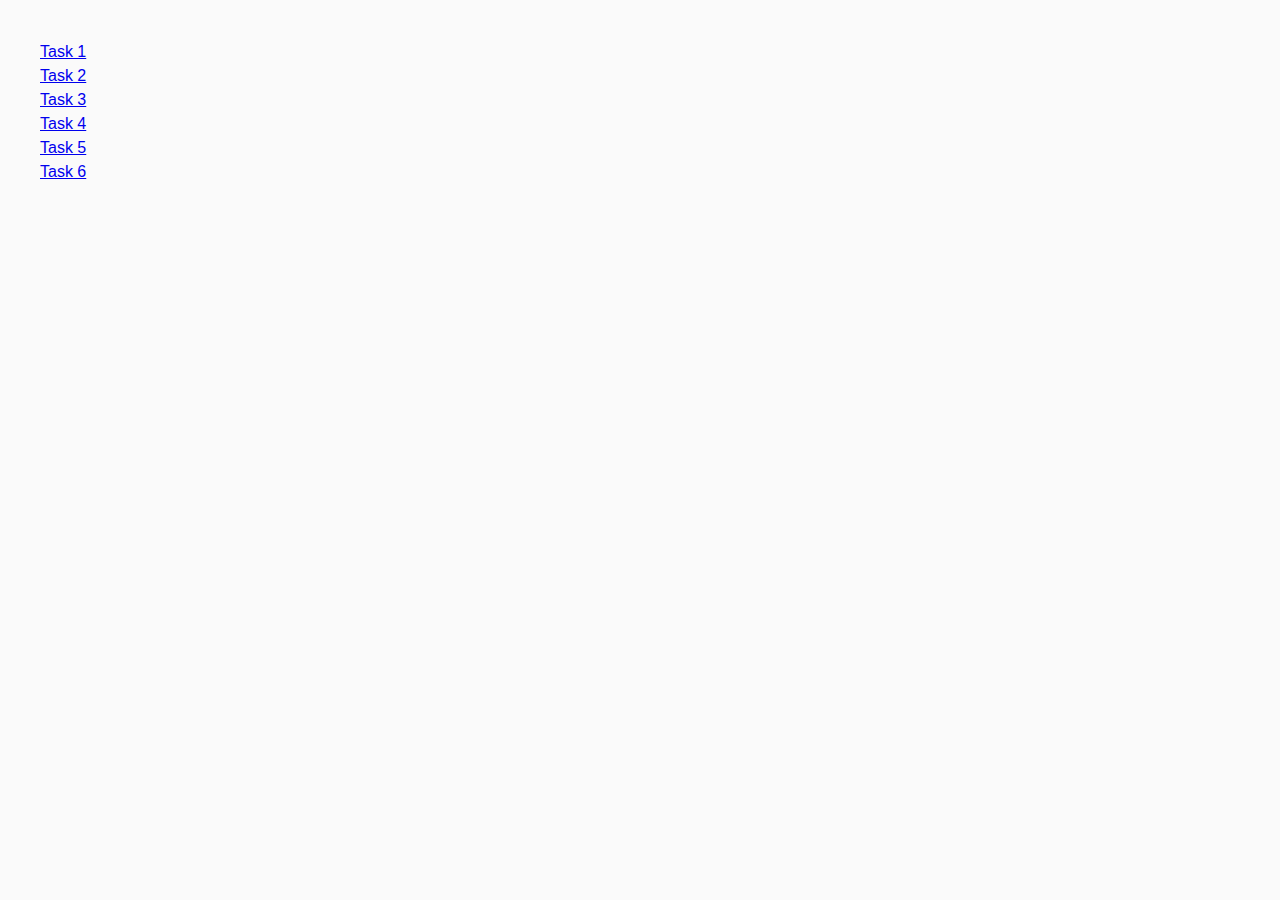
<file: index.html>
<!DOCTYPE html>
<html lang="en">

<head>
  <meta charset="UTF-8" />
  <meta http-equiv="X-UA-Compatible" content="IE=edge" />
  <meta name="viewport" content="width=device-width, initial-scale=1.0" />
  <title>Homework 7</title>
  <link rel="stylesheet" href="https://cdnjs.cloudflare.com/ajax/libs/modern-normalize/2.0.0/modern-normalize.min.css"
    integrity="sha512-4xo8blKMVCiXpTaLzQSLSw3KFOVPWhm/TRtuPVc4WG6kUgjH6J03IBuG7JZPkcWMxJ5huwaBpOpnwYElP/m6wg=="
    crossorigin="anonymous" referrerpolicy="no-referrer" />
  <link rel="stylesheet" href="./css/common.css" />
</head>

<body>
  <ul>
    <li><a href="./task-1.html">Task 1</a></li>
    <li><a href="./task-2.html">Task 2</a></li>
    <li><a href="./task-3.html">Task 3</a></li>
    <li><a href="./task-4.html">Task 4</a></li>
    <li><a href="./task-5.html">Task 5</a></li>
    <li><a href="./task-6.html">Task 6</a></li>
  </ul>
</body>

</html>
</file>
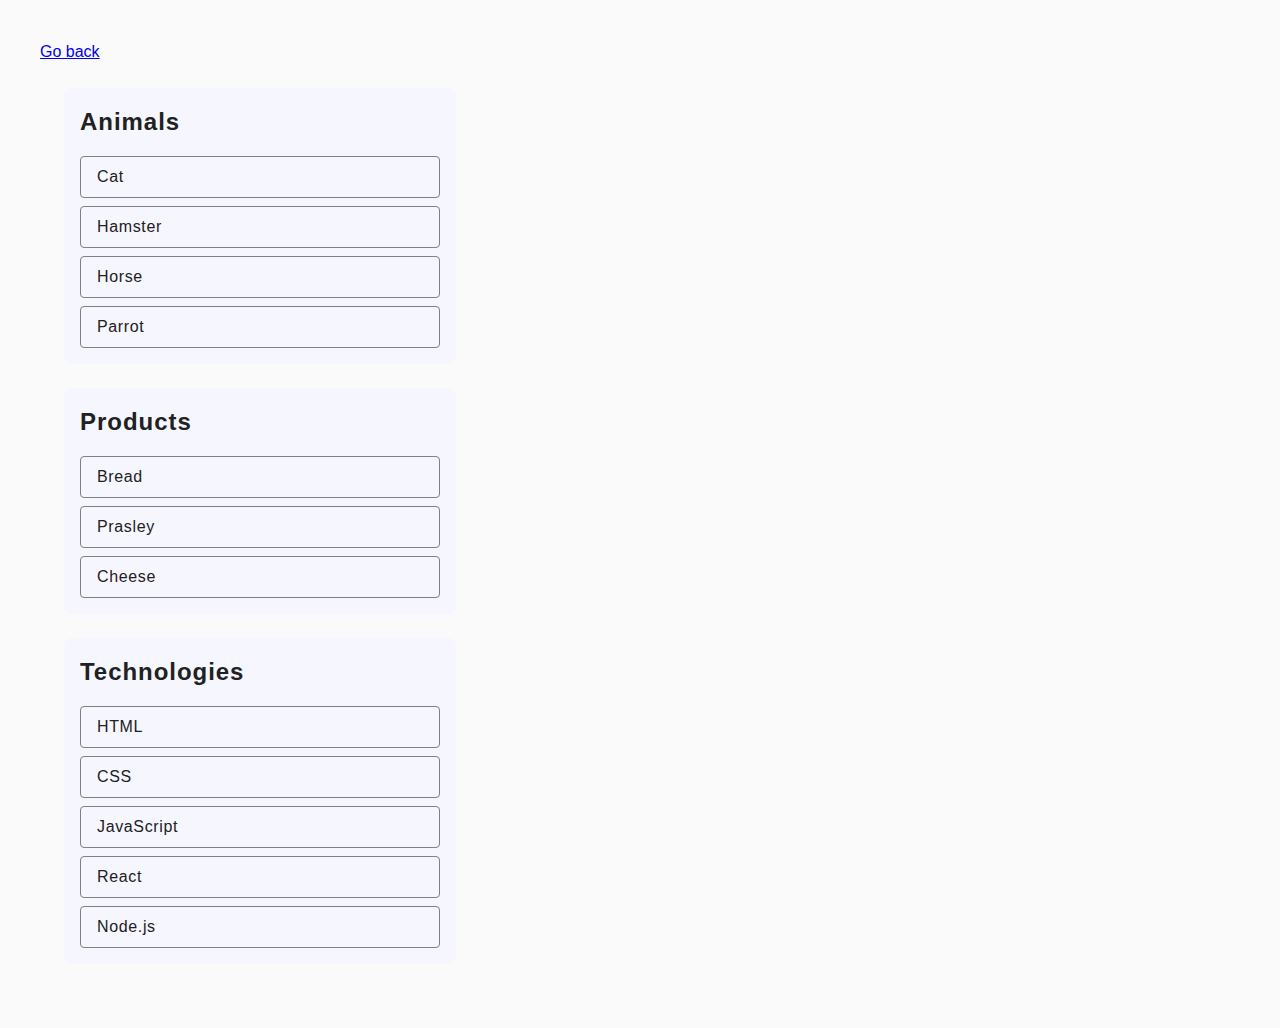
<file: task-1.html>
<!DOCTYPE html>
<html lang="en">

<head>
    <meta charset="UTF-8" />
    <meta http-equiv="X-UA-Compatible" content="IE=edge" />
    <meta name="viewport" content="width=device-width, initial-scale=1.0" />
    <title>Task 1</title>
    <link rel="stylesheet" href="./css/common.css" />
</head>

<body>
    <p><a href="./index.html">Go back</a></p>

    <ul id="categories">
        <li class="item">
            <h2>Animals</h2>

            <ul>
                <li>Cat</li>
                <li>Hamster</li>
                <li>Horse</li>
                <li>Parrot</li>
            </ul>
        </li>
        <li class="item">
            <h2>Products</h2>

            <ul>
                <li>Bread</li>
                <li>Prasley</li>
                <li>Cheese</li>
            </ul>
        </li>
        <li class="item">
            <h2>Technologies</h2>

            <ul>
                <li>HTML</li>
                <li>CSS</li>
                <li>JavaScript</li>
                <li>React</li>
                <li>Node.js</li>
            </ul>
        </li>
    </ul>

    <script src="./js/task-1.js" type="module"></script>
</body>

</html>
</file>
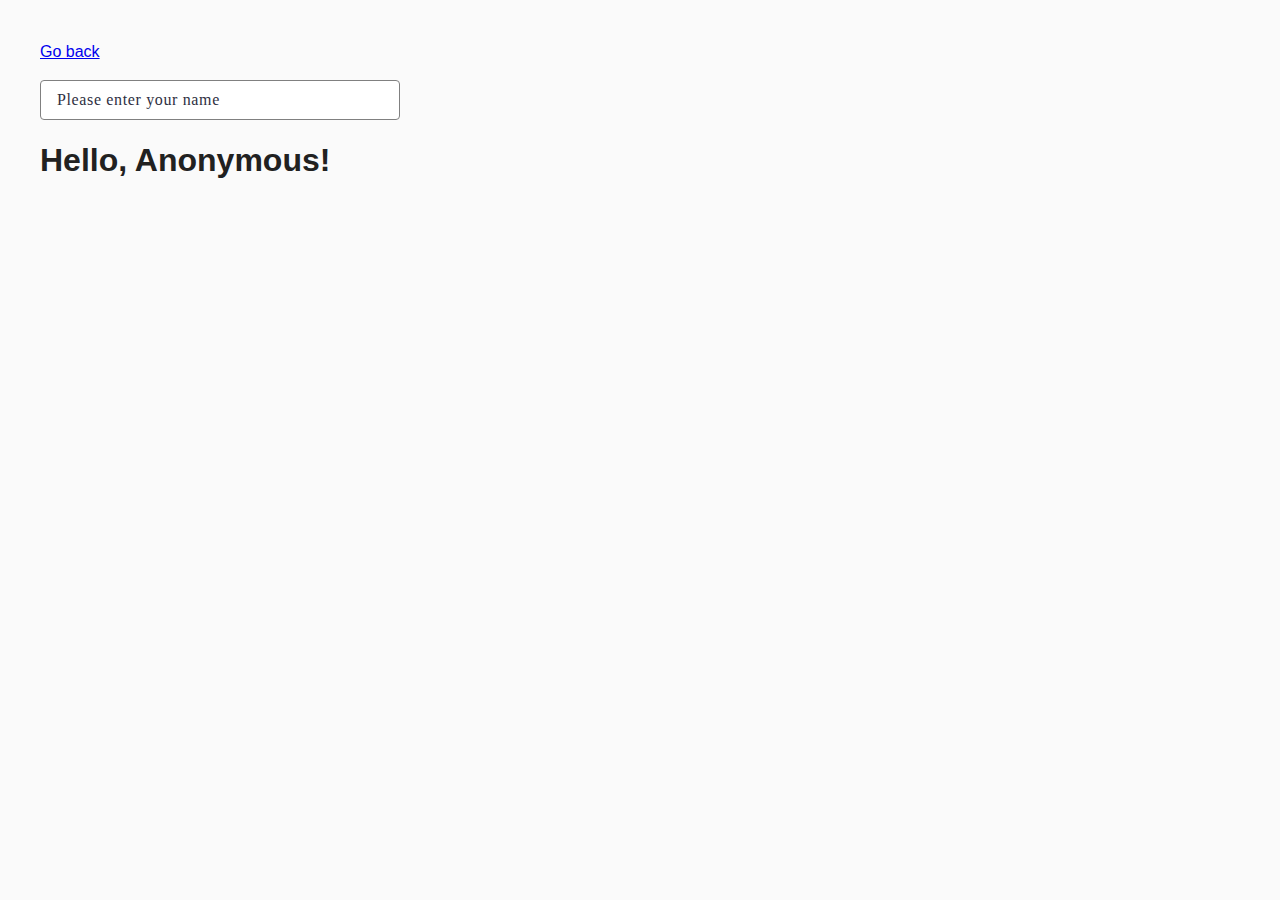
<file: task-3.html>
<!DOCTYPE html>
<html lang="en">

<head>
    <meta charset="UTF-8" />
    <meta http-equiv="X-UA-Compatible" content="IE=edge" />
    <meta name="viewport" content="width=device-width, initial-scale=1.0" />
    <title>Task 3</title>
    <link rel="stylesheet" href="./css/common.css" />
</head>

<body>
    <p><a href="./index.html">Go back</a></p>

    <input class="js-input" type="text" id="name-input" placeholder="Please enter your name" />
    <h1>Hello, <span class="js-script" id="name-output">Anonymous</span>!</h1>

    <script src="./js/task-3.js" type="module"></script>
</body>

</html>
</file>
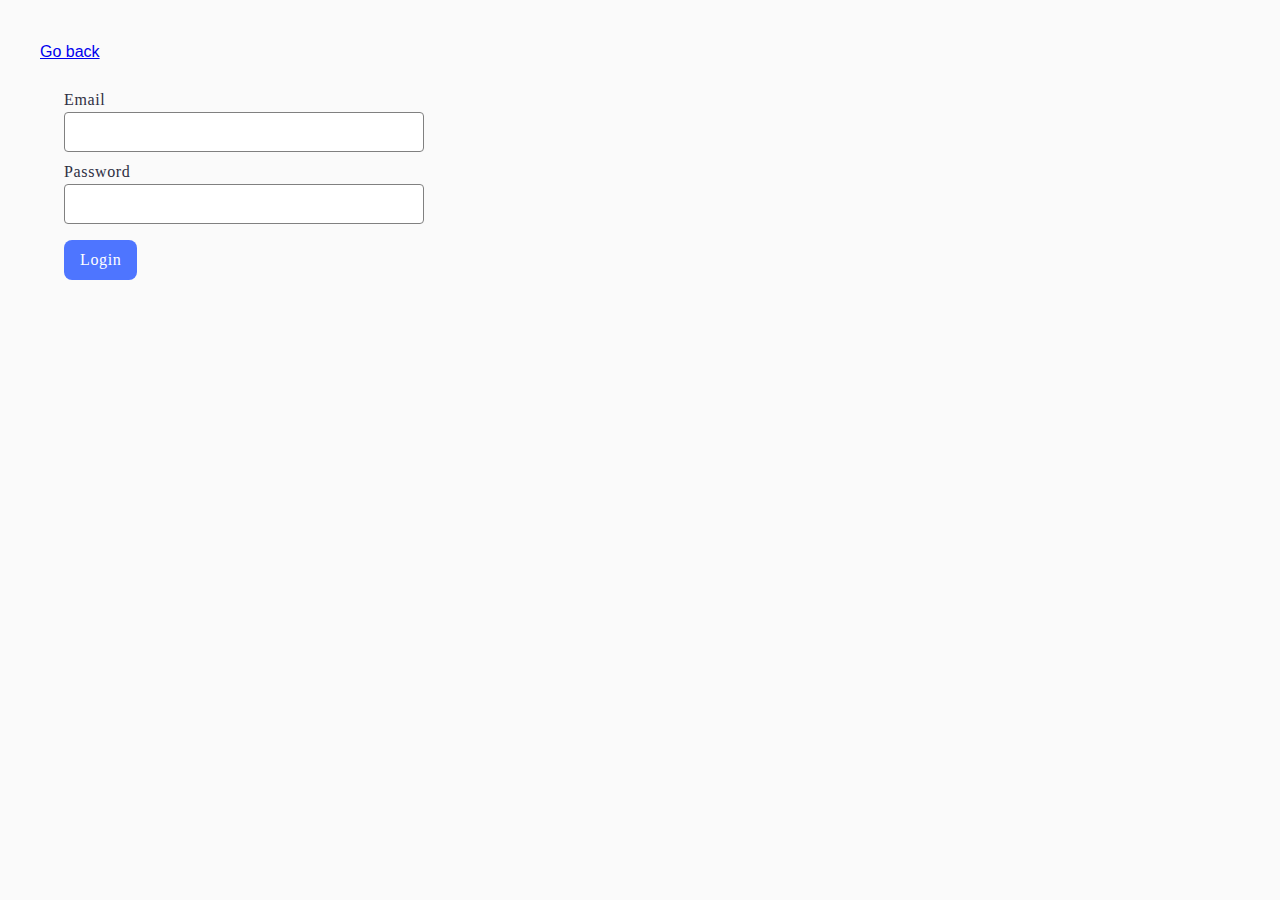
<file: task-4.html>
<!DOCTYPE html>
<html lang="en">

<head>
    <meta charset="UTF-8" />
    <meta http-equiv="X-UA-Compatible" content="IE=edge" />
    <meta name="viewport" content="width=device-width, initial-scale=1.0" />
    <title>Task 4</title>
    <link rel="stylesheet" href="./css/common.css" />
</head>

<body>
    <p><a href="./index.html">Go back</a></p>

    <form class="login-form">
        <label>
            Email
            <input type="email" name="email" />
        </label>
        <label>
            Password
            <input type="password" name="password" />
        </label>
        <button type="submit">Login</button>
    </form>

    <script src="./js/task-4.js" type="module"></script>
</body>

</html>
</file>
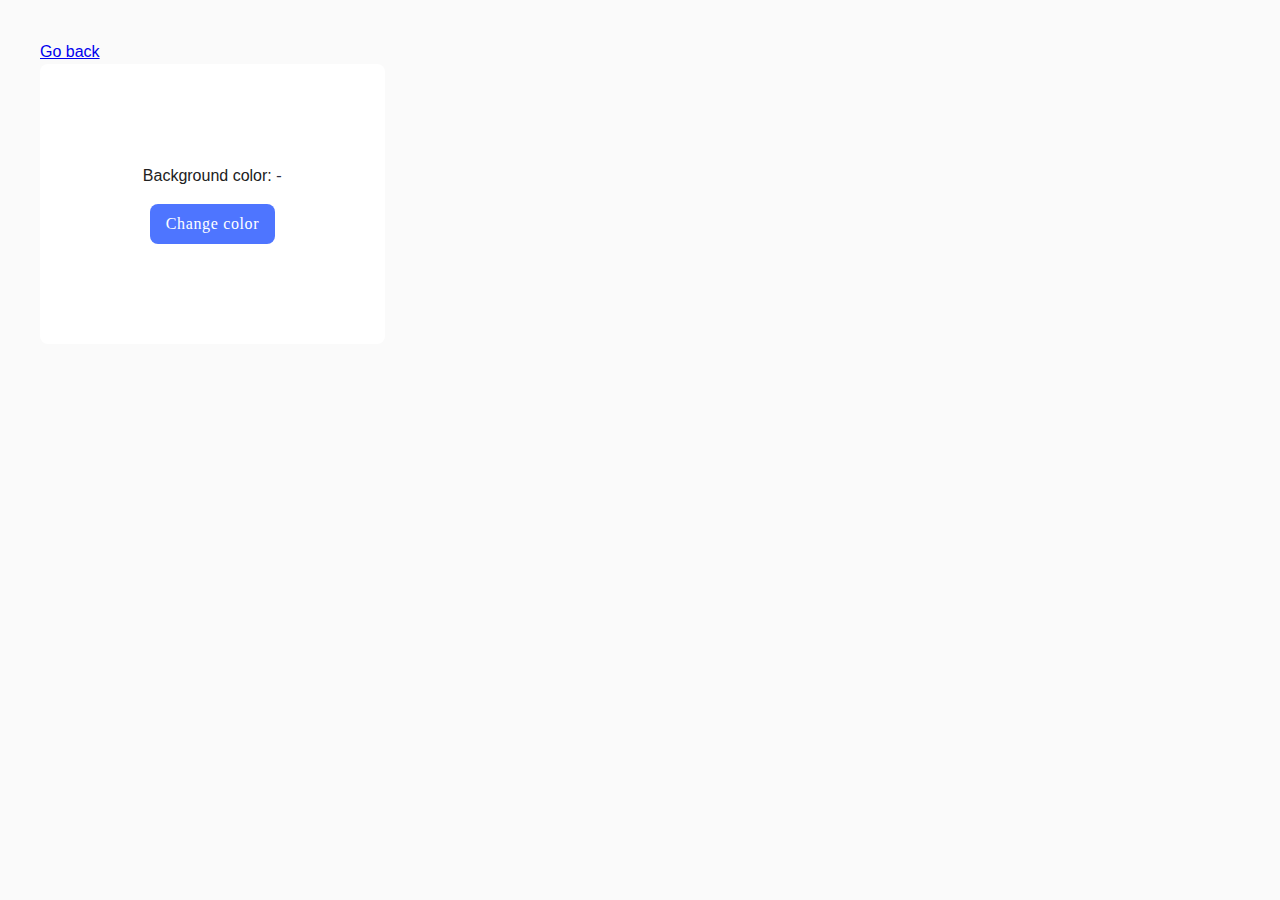
<file: task-5.html>
<!DOCTYPE html>
<html lang="en">

<head>
    <meta charset="UTF-8" />
    <meta http-equiv="X-UA-Compatible" content="IE=edge" />
    <meta name="viewport" content="width=device-width, initial-scale=1.0" />
    <title>Task 5</title>
    <link rel="stylesheet" href="./css/common.css" />
</head>

<body>
    <p><a href="./index.html">Go back</a></p>

    <div class="widget">
        <p>Background color: <span class="color js-color">-</span></p>
        <button type="button " class="change-color js-change-color">Change color</button>
    </div>

    <script src="./js/task-5.js" type="module"></script>
</body>

</html>
</file>
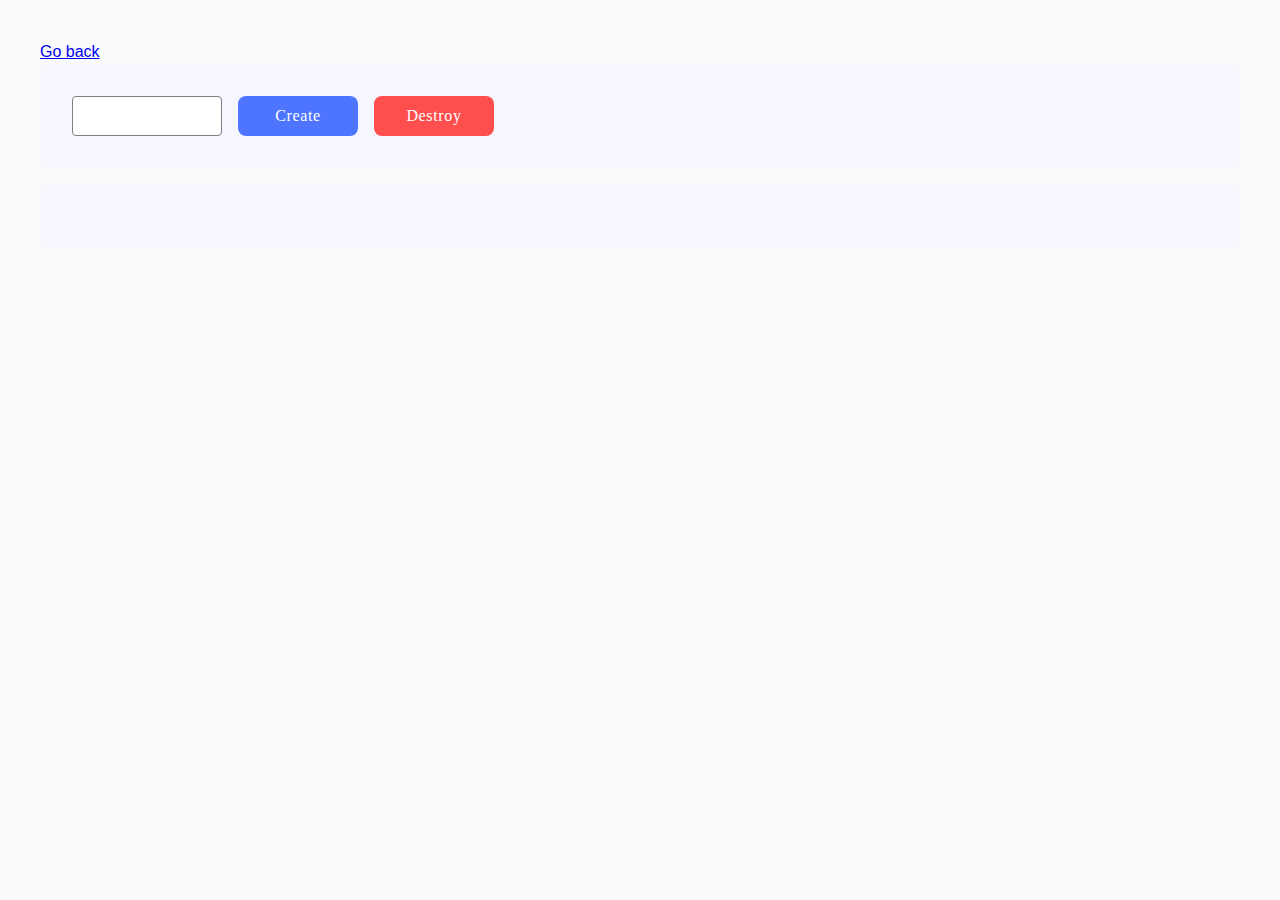
<file: task-6.html>
<!DOCTYPE html>
<html lang="en">

<head>
    <meta charset="UTF-8" />
    <meta http-equiv="X-UA-Compatible" content="IE=edge" />
    <meta name="viewport" content="width=device-width, initial-scale=1.0" />
    <title>Task 6</title>
    <link rel="stylesheet" href="./css/common.css" />
</head>

<body>
    <p><a href="./index.html">Go back</a></p>

    <div id="controls">
        <input type="number" min="1" max="100" step="1" />
        <button type="button" data-create>Create</button>
        <button type="button" data-destroy>Destroy</button>
    </div>

    <div id="boxes"></div>

    <script src="./js/task-6.js" type="module"></script>
</body>

</html>
</file>
<file: css/common.css>
* {
    box-sizing: border-box;
}

body {
    margin: 16px;
    padding: 24px;
    font-family: -apple-system, BlinkMacSystemFont, 'Segoe UI', Roboto, Oxygen,
        Ubuntu, Cantarell, 'Open Sans', 'Helvetica Neue', sans-serif;
    -webkit-font-smoothing: antialiased;
    -moz-osx-font-smoothing: grayscale;
    background-color: #fafafa;
    color: #212121;
    line-height: 1.5;
}

a {
    font-size: 16px;
    font-weight: 400px;
}

h1,
h2,
h3,
p {
    list-style: none;
    margin-top: 0;
    margin-bottom: 0;
}

ul {
    margin-top: 0;
    margin-bottom: 0;
    padding-left: 0;
}

li {
    list-style-type: none;
}

img {
    display: block;
    width: 100%;
}

button {
    display: block;
    padding: 8px 16px;
    height: 40px;
    border: none;
    border-radius: 8px;
    background-color: #4E75FF;
    color: #FFF;
    font-family: Montserrat;
    font-size: 16px;
    font-style: normal;
    font-weight: 500;
    line-height: 1.5;
    letter-spacing: 0.64px;
    transition: background-color cubic-bezier(0.4, 0, 0.2, 1) 250ms;
}

button:hover,
button:focus {
    background-color: #6C8CFF;
}

input {
    height: 40px;
    border-radius: 4px;
    border: 1px solid #808080;
    padding: 8px 16px;
    color: #2E2F42;
    font-family: Montserrat;
    font-size: 16px;
    font-weight: 400;
    line-height: 1.5;
    letter-spacing: 0.64px;
    font: inherit;
    transition: border-color cubic-bezier(0.4, 0, 0.2, 1) 250ms;
}

input:focus {
    border-color: #000;
}

/* ======== Task 1 =========== */
ul#categories {
    max-width: 440px;
    display: flex;
    padding: 24px;
    flex-direction: column;
    align-items: flex-start;
    gap: 24px;

}

h2 {
    font-size: 24px;
    font-weight: 600;
    letter-spacing: 0.96px;
}

ul#categories ul {
    display: flex;
    flex-direction: column;
    gap: 8px;
}

.item {
    display: flex;
    padding: 16px;
    flex-direction: column;
    align-items: flex-start;
    gap: 16px;
    border-radius: 8px;
    background: #f6f6fe;
}

.item li {
    font-size: 16px;
    font-weight: 400;
    line-height: 1.5;
    letter-spacing: 0.64px;

    border-radius: 4px;
    border: 1px solid #808080;
    width: 360px;
    padding: 8px 16px 8px 16px;
}

/* ======== /Task 1 =========== */

/* ======== Task 2 =========== */
.gallery {
    width: 1440px;
    height: 848px;
    display: flex;
    row-gap: 48px;
    column-gap: 24px;
    flex-wrap: wrap;
    justify-content: center;
    padding-top: 100px;

}

.gallery img {
    display: block;
    object-fit: cover;
    width: 360px;
    height: 300px;
}

/* ======== /Task 2 =========== */

/* ======== Task 3 =========== */
#name-input {
    margin-top: 16px;
    margin-bottom: 16px;
    width: 360px;
}

#name-input::placeholder {
    color: #2E2F42;
    font-family: Montserrat;
    font-size: 16px;
    font-weight: 400;
    line-height: 1.5;
    letter-spacing: 0.64px;
}

/* ======== /Task 3 =========== */

/* ========== Task 4 ======= */
.login-form {
    border-radius: 8px;
    padding: 24px;
    width: 408px;
    height: 256px;
}

.login-form>label {
    display: inline-block;
    width: 360px;
    color: #2E2F42;
    font-family: Montserrat;
    font-size: 16px;
    font-style: normal;
    font-weight: 400;
    line-height: 1.5;
    letter-spacing: 0.64px;
}

.login-form label:not(:last-child) {
    margin-bottom: 8px;
}

.login-form button {
    min-width: 54px;
    margin-top: 8px;
}

.login-form input {
    width: 100%;
    padding: 8px;
}

/* ========== / Task 4 ======= */

/* ========== Task 5 ======= */
.widget {
    background: #fff;
    padding: 100px 88px;
    text-align: center;
    border-radius: 8px;
    width: 345px;
    height: 280px;

}

.color {

    color: #2E2F42;
    font-family: Montserrat;
    font-size: 16px;
    font-style: normal;
    font-weight: 400;
    line-height: 1.5;
    letter-spacing: 0.64px;
    width: 169px;
}

.change-color {
    margin-left: auto;
    margin-right: auto;
    margin-top: 16px;
}

/* ========== / Task 5 ======= */

/* ========= Task 6 ========= */
#controls {
    display: flex;
    margin-bottom: 16px;
    gap: 16px;
    padding: 32px;
    border-radius: 8px;
    background-color: #F6F6FE;
}

#controls>input {
    min-width: 150px;
    text-align: center;
}

#controls>button {
    min-width: 120px;
}

#controls>button:last-child {
    background-color: #FF4E4E;

}

#controls>button:last-child:hover,
#controls>button:last-child:hover {
    background-color: #FF7070;
}

#boxes {
    display: flex;
    width: 100%;
    gap: 16px;
    padding: 32px;
    border-radius: 8px;
    background-color: #F6F6FE;
}

#boxes div {
    flex-shrink: 0
}

/* ========= / Task 6 ====== */
</file>
